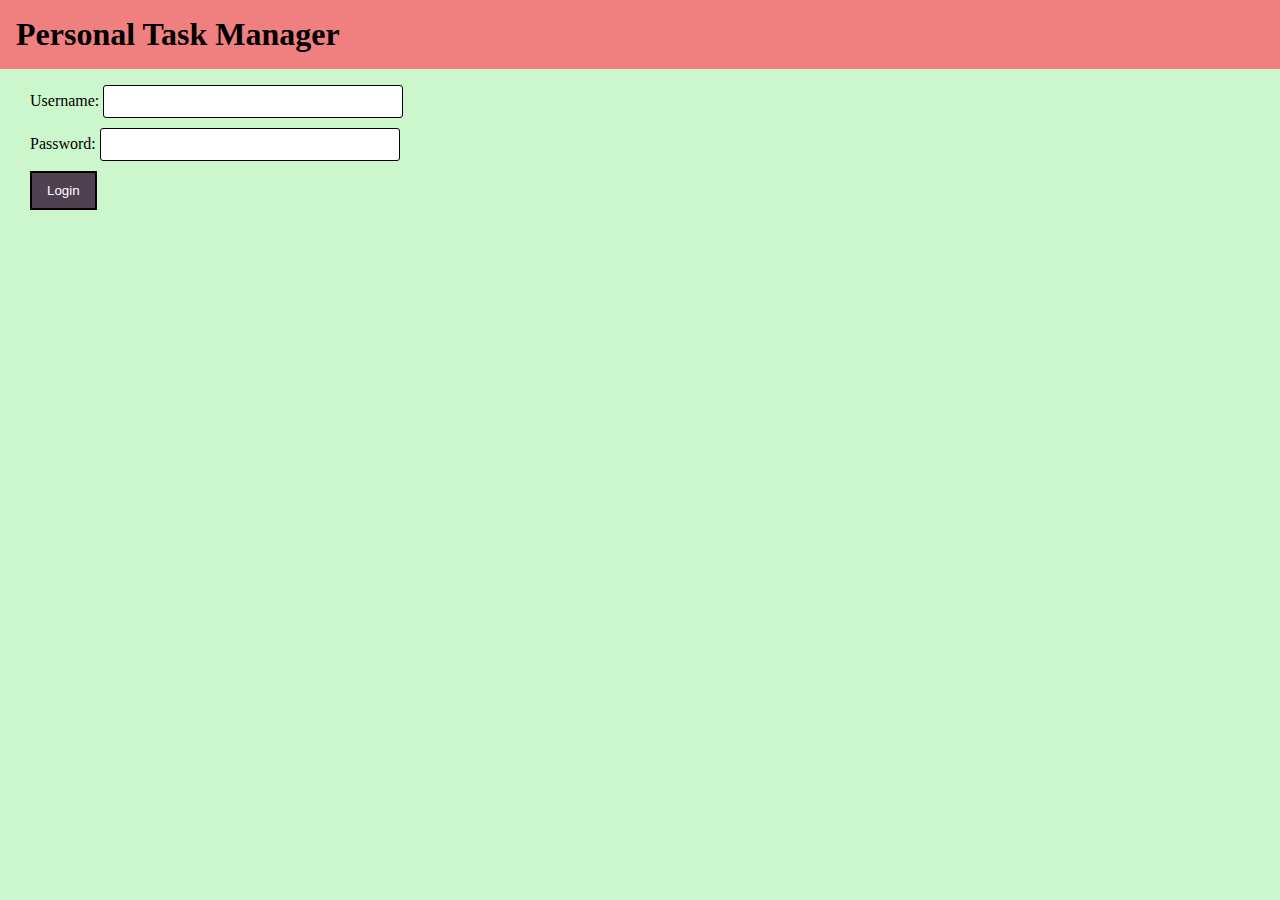
<file: Final-Project/index.html>
<!DOCTYPE html>
<html lang="en">
  <head>
    <meta charset="UTF-8" />
    <meta http-equiv="X-UA-Compatible" content="IE=edge" />
    <meta name="viewport" content="width=device-width, initial-scale=1.0" />
    <title>Final</title>
    <link rel="stylesheet" href="styles.css" />
  </head>
  <body>
    <div class="container">
      <h1>Personal Task Manager</h1>
      <form onsubmit="validateForm(event)">
        <div class="user-wrapper">
          <label for="username">Username:</label>
          <input type="text" id="username" name="username" required />
        </div>

        <div class="pass-wrapper">
          <label for="password">Password:</label>
          <input type="password" id="password" name="password" required />
        </div>

        <button type="submit" class="login-btn">Login</button>
      </form>
    </div>

    <script src="app.js"></script>
  </body>
</html>
</file>
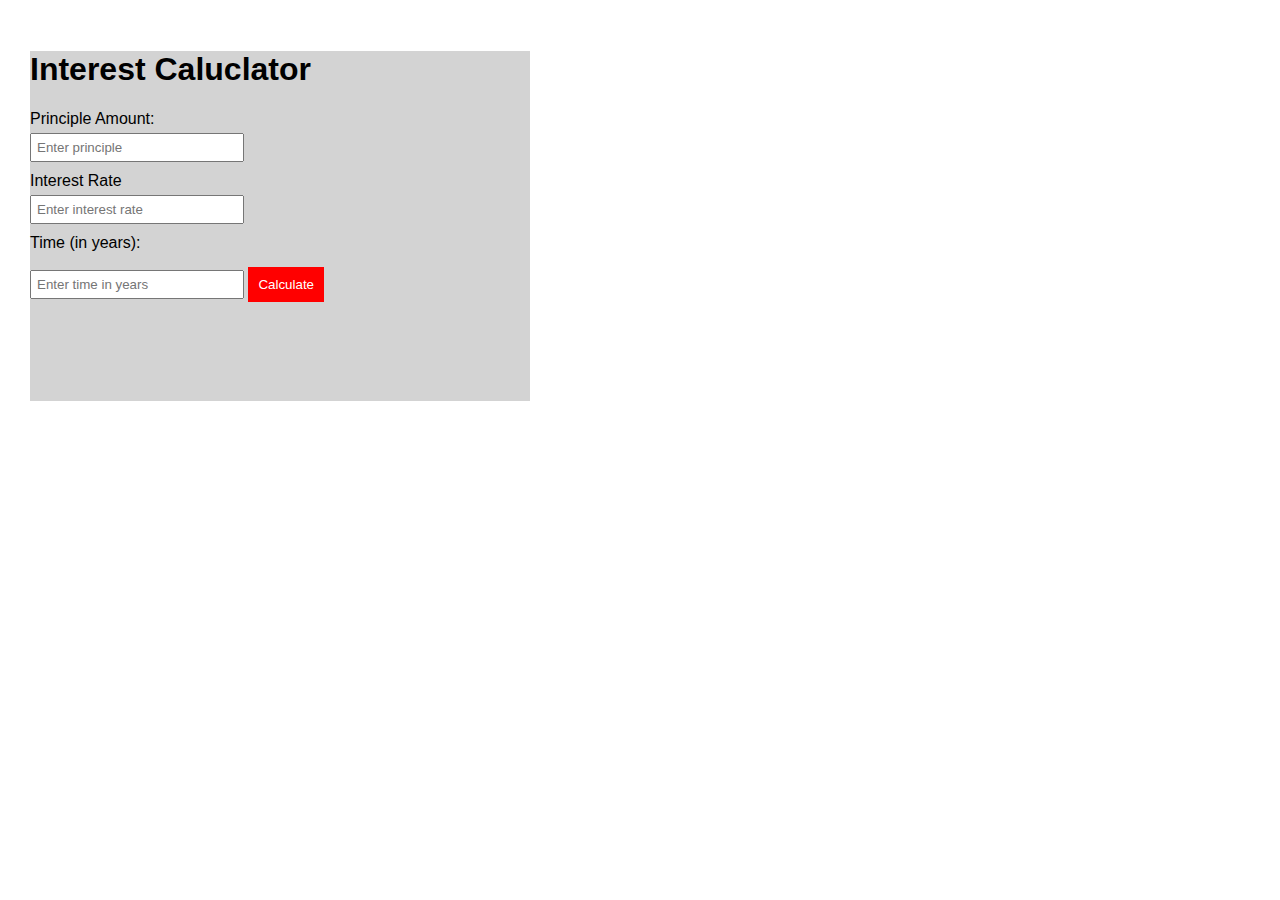
<file: Homework3/index.html>
<!DOCTYPE html>
<html lang="en">
  <head>
    <meta charset="UTF-8" />
    <meta http-equiv="X-UA-Compatible" content="IE=edge" />
    <meta name="viewport" content="width=device-width, initial-scale=1.0" />
    <title>calulator</title>
    <!-- <link rel="stylesheet" href="css/styles.css" /> -->
    <style>
      .wrapper {
        background-color: lightgrey;
        height: 350px;
        width: 500px;
      }
      body {
        font-family: Arial, sans-serif;
        margin: 20px;
        padding: 10px;
      }

      label {
        display: block;
        margin-top: 10px;
      }

      input {
        margin-top: 5px;
        padding: 5px;
        width: 200px;
        color: black;
      }

      button {
        margin-top: 15px;
        padding: 10px;
        background-color: red;
        color: white;
        border: none;
        cursor: pointer;
      }

      button:hover {
        background-color: red;
      }

      .result {
        margin-top: 20px;
        font-weight: bold;
        color: black;
      }
    </style>
  </head>
  <body>
    <div class="wrapper" id="wrapper">
      <h1>Interest Caluclator</h1>
      <label for="principle">Principle Amount:</label>
      <input type="number" id="principle" placeholder="Enter principle" />

      <label for="rate">Interest Rate</label>
      <input
        type="number"
        id="rate"
        placeholder="Enter interest rate"
        step="0.01"
      />

      <label for="time">Time (in years):</label>
      <input type="number" id="time" placeholder="Enter time in years" />

      <button onclick="calculateInterest()">Calculate</button>

      <div class="result" id="result"></div>
    </div>
    <script src="app.js"></script>
  </body>
</html>
</file>
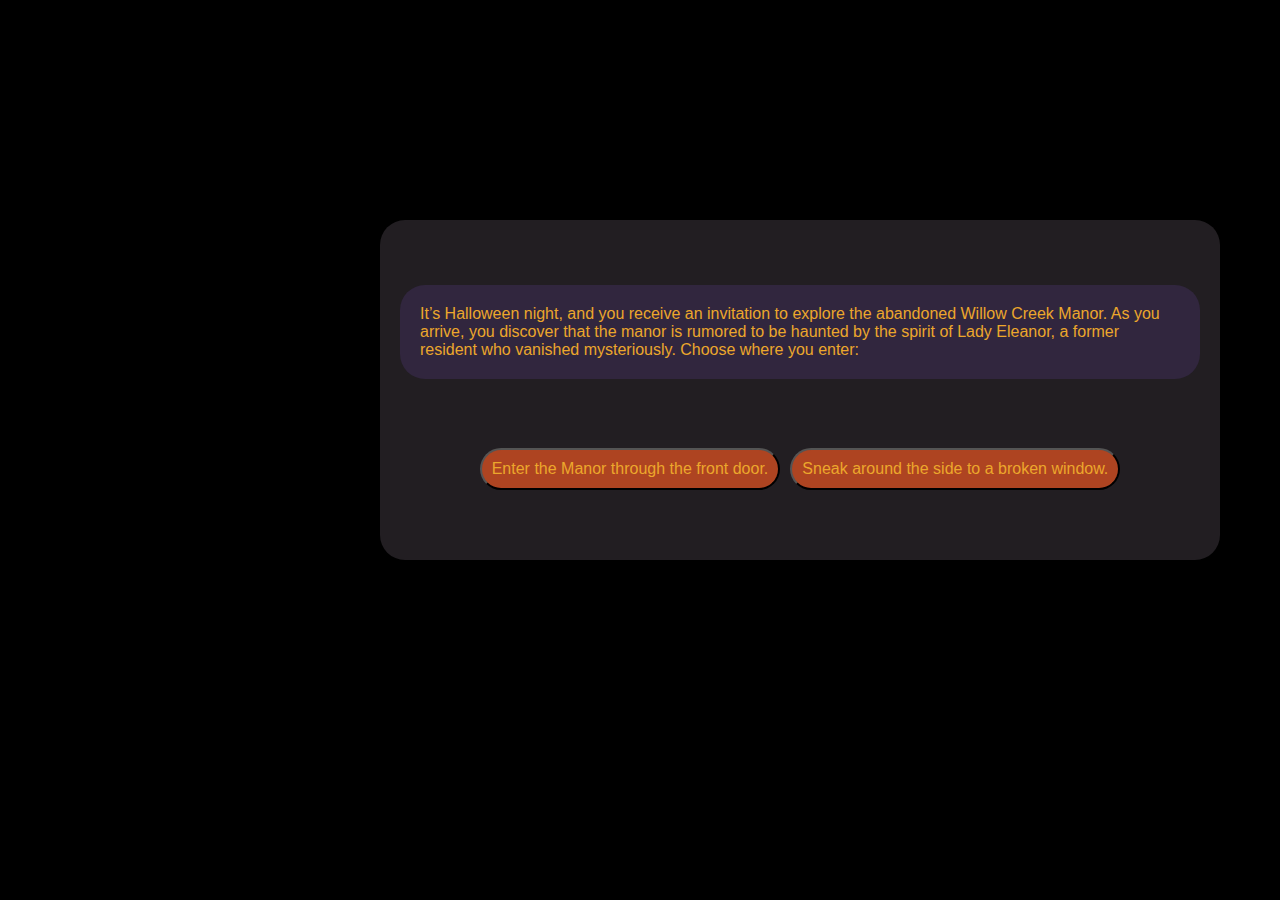
<file: Homework5/index.html>
<!DOCTYPE html>
<html lang="en">
  <head>
    <meta charset="UTF-8" />
    <meta http-equiv="X-UA-Compatible" content="IE=edge" />
    <meta name="viewport" content="width=device-width, initial-scale=1.0" />
    <title>Choose Your Own Adventure</title>
    <link rel="stylesheet" href="../Homework5/styles.css" />
  </head>
  <body>
    <div class="wrapper">
      <div id="story"></div>
      <div id="choices"></div>
    </div>
    <script src="CYOA.js"></script>
  </body>
</html>
</file>
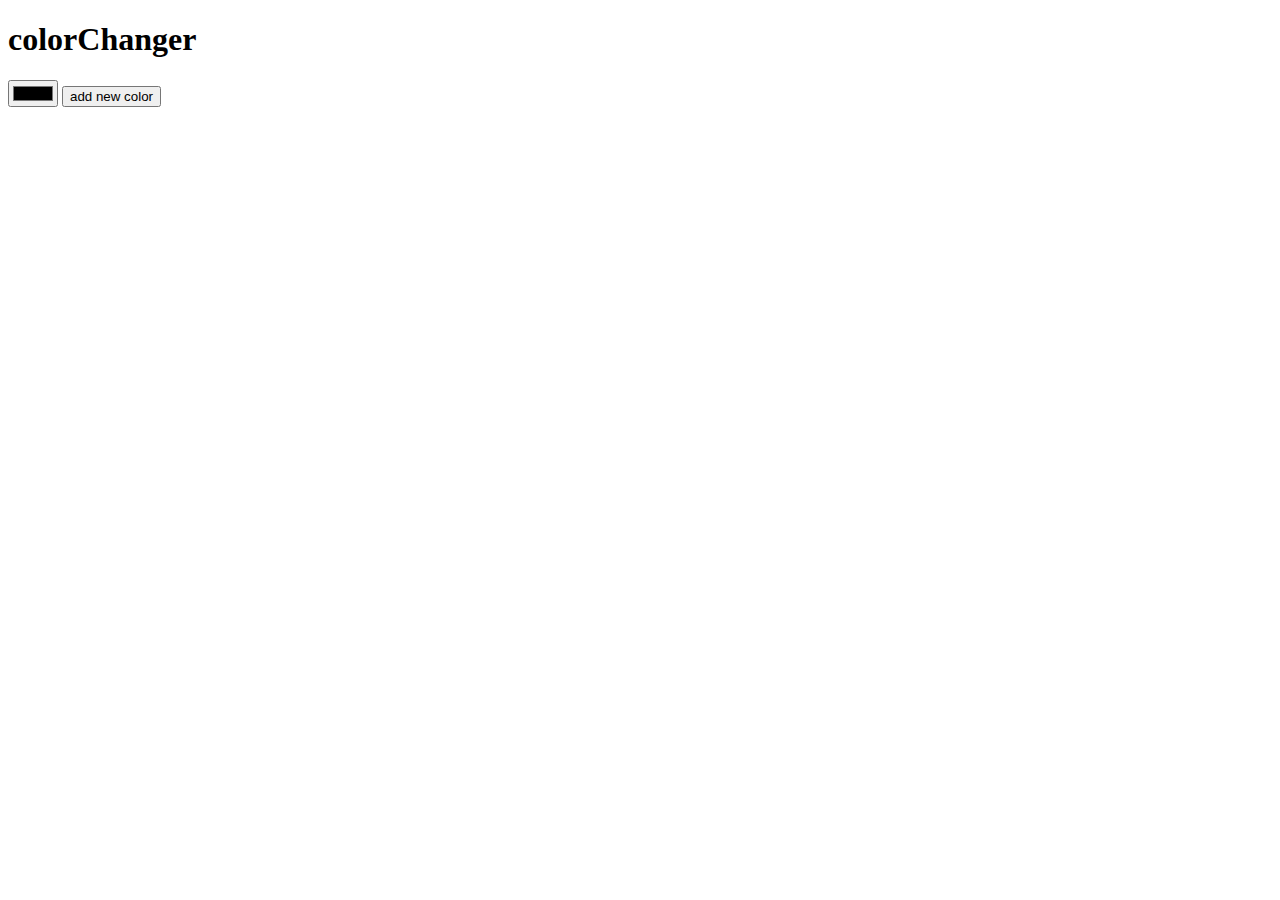
<file: week10/index.html>
<!DOCTYPE html>
<html lang="en">
  <head>
    <meta charset="UTF-8" />
    <meta name="viewport" content="width=device-width, initial-scale=1.0" />
    <title>colorChanger</title>
  </head>
  <body>
    <h1>colorChanger</h1>
    <div>
      <input type="color" name="newColorItem" id="newColorItem" />
      <button onclick="addNewColorItem()">add new color</button>
    </div>

    <section id="color-squares"></section>

    <script src="colorChanger.js"></script>
  </body>
</html>
</file>
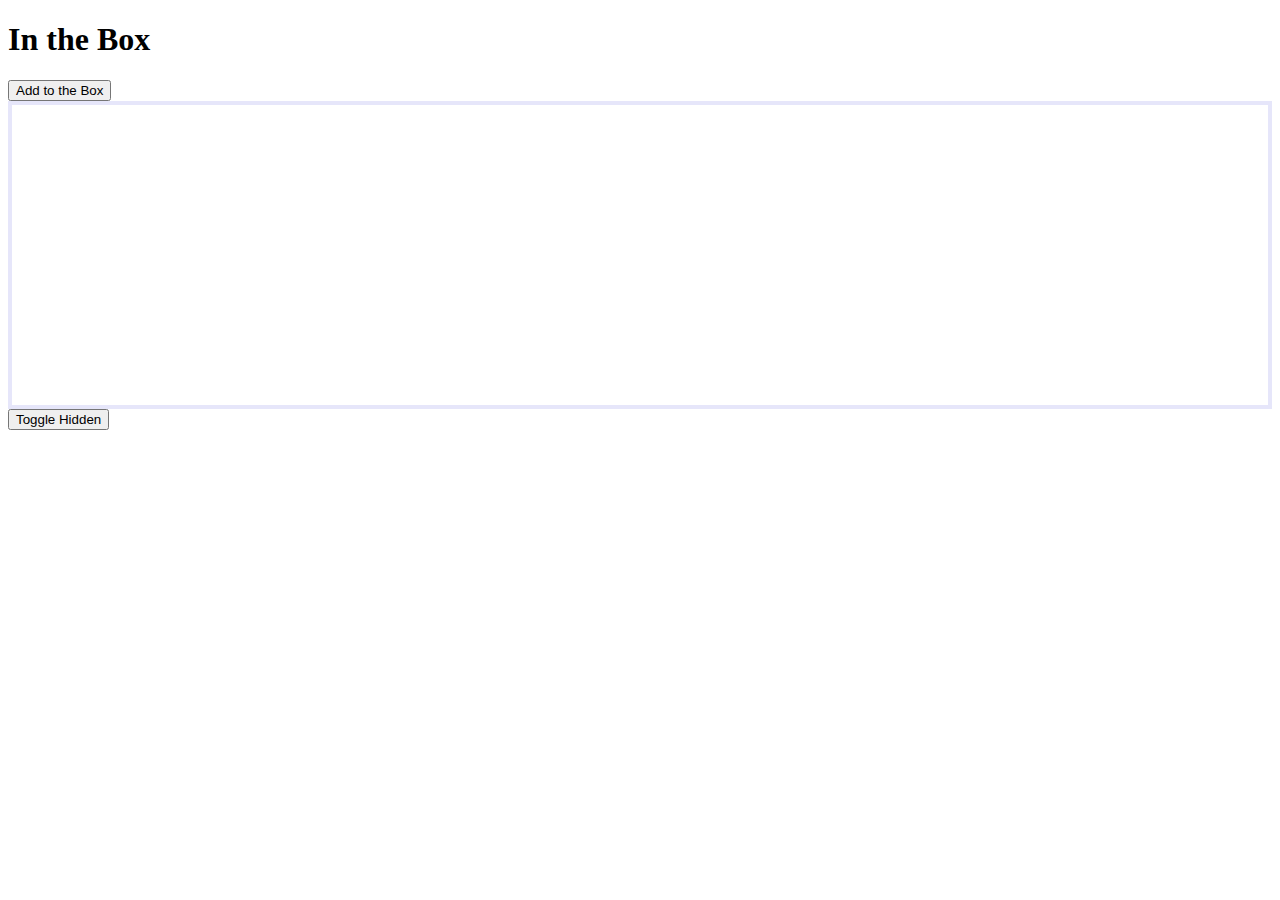
<file: week12/index.html>
<!DOCTYPE html>
<html lang="en">
  <head>
    <meta charset="UTF-8" />
    <meta name="viewport" content="width=device-width, initial-scale=1.0" />
    <title>In the Box</title>
  </head>
  <body>
    <h1>In the Box</h1>

    <button onclick="addToBox()">Add to the Box</button>
    <section id="theBox"></section>
    <button onclick="toggleTheBoxHidden()">Toggle Hidden</button>

    <section id="boxForm" style="display: none">
      <div>
        <label for="boxText">Box Text:</label>
        <input type="text" name="boxText" id="boxText" />
      </div>
      <div>
        <button id="changeBox">Change Box</button>
      </div>
    </section>

    <script src="thebox.js"></script>
  </body>
</html>
</file>
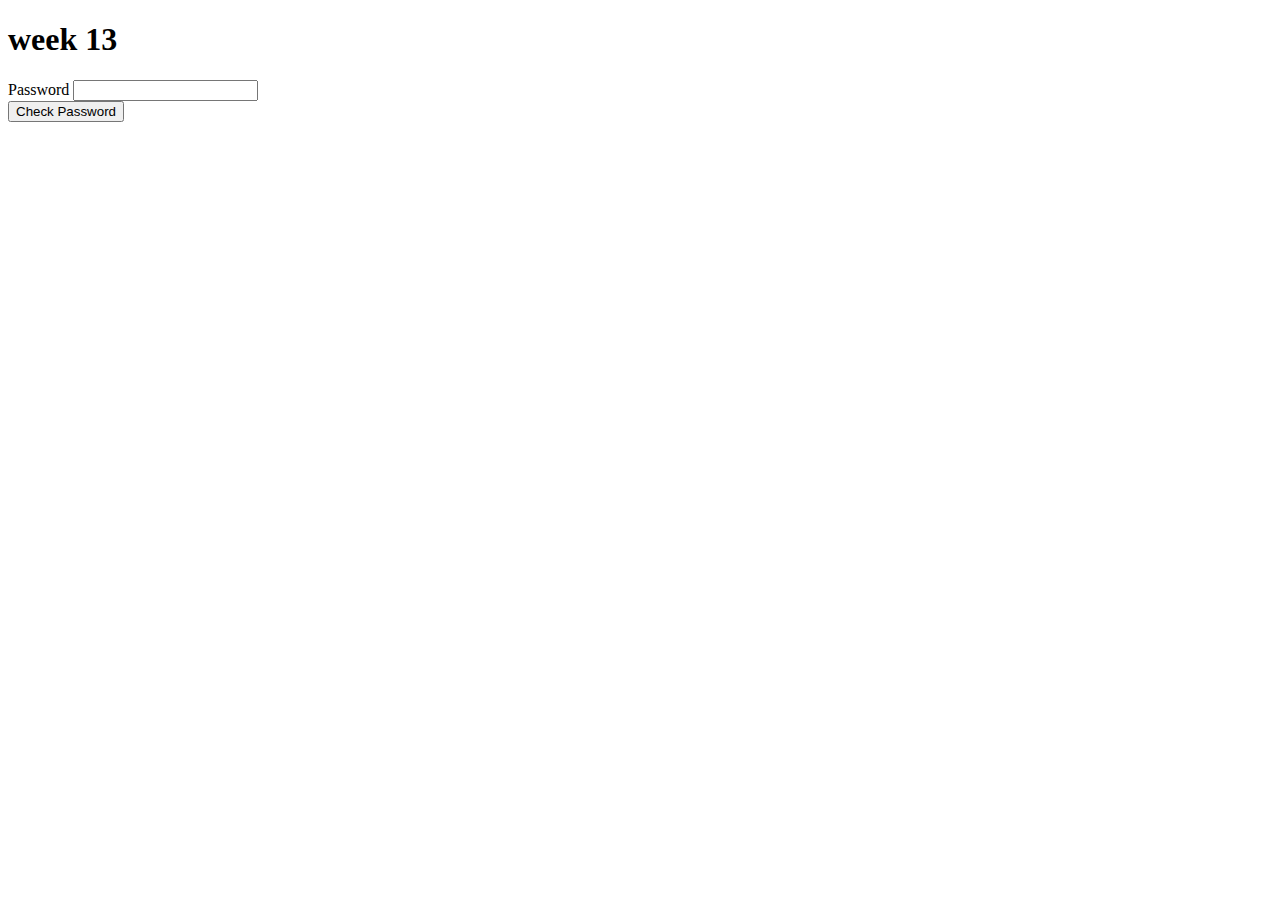
<file: week13/index.html>
<!DOCTYPE html>
<html lang="en">
  <head>
    <meta charset="UTF-8" />
    <meta http-equiv="X-UA-Compatible" content="IE=edge" />
    <meta name="viewport" content="width=device-width, initial-scale=1.0" />
    <title>week 13</title>
  </head>
  <body>
    <h1>week 13</h1>
    <div>
      <label for="password">Password</label>
      <input type="password" name="password" id="password"></input>
    </div>

    <script src="app.js"></script>
  </body>
</html>
</file>
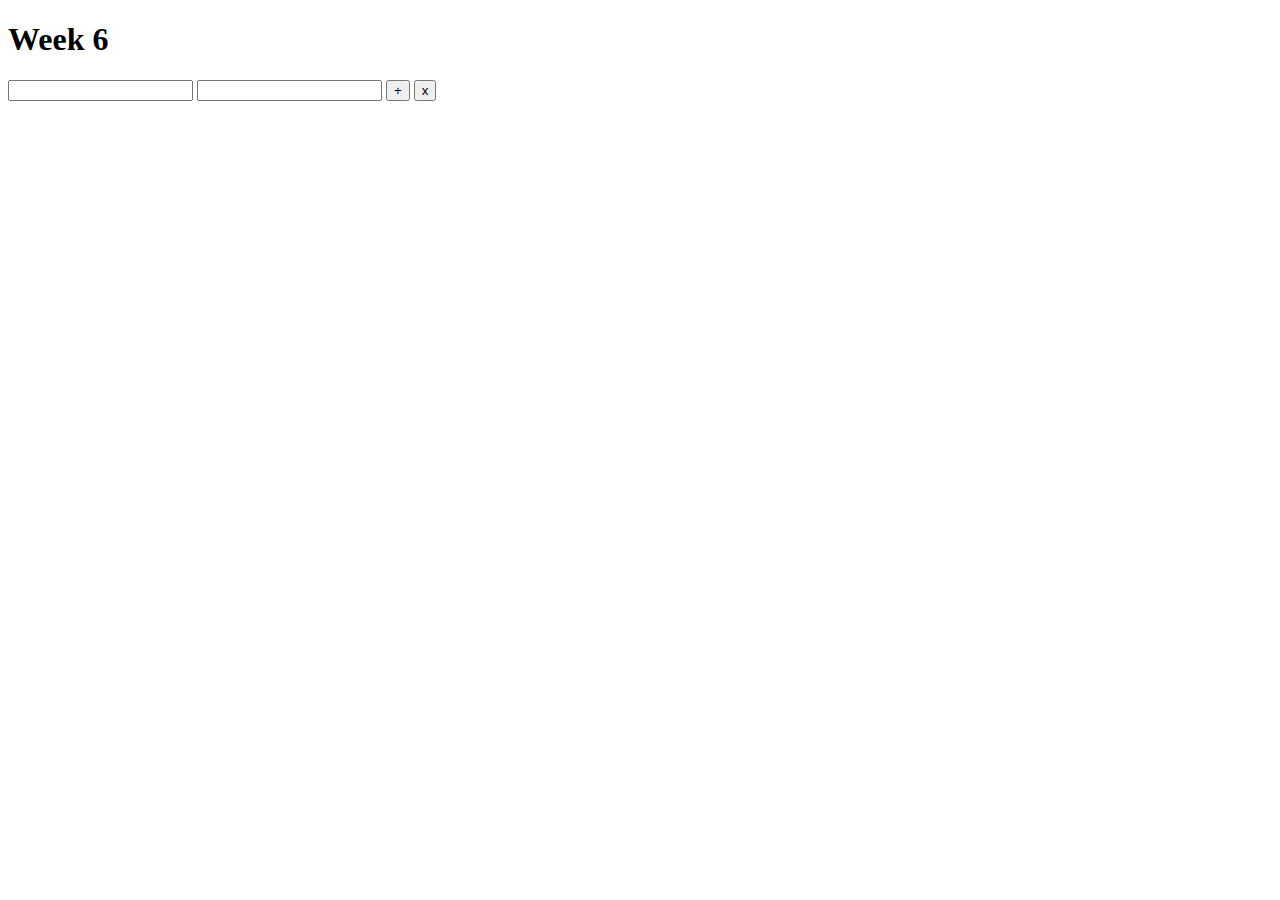
<file: week6/index.html>
<!DOCTYPE html>
<html lang="en">
  <head>
    <meta charset="UTF-8" />
    <meta name="viewport" content="width=device-width, initial-scale=1.0" />
    <title>week6</title>
  </head>
  <body>
    <!-- h1 tag with title -->
    <h1>Week 6</h1>

    <!-- 2 imputs -->
    <input type="text" id="num1" name="num1" />
    <input type="text" id="num2" name="num2" />

    <!-- 2 buttons: one for additon, one for muliplacation -->
    <!-- give each button onclick with a function call -->
    <button onclick="addNums()">+</button>
    <button onclick="timesNums()">x</button>

    <!-- p tag id for output -->
    <p id="output"></p>

    <!-- link app js  -->
    <script src="app.js"></script>
  </body>
</html>
</file>
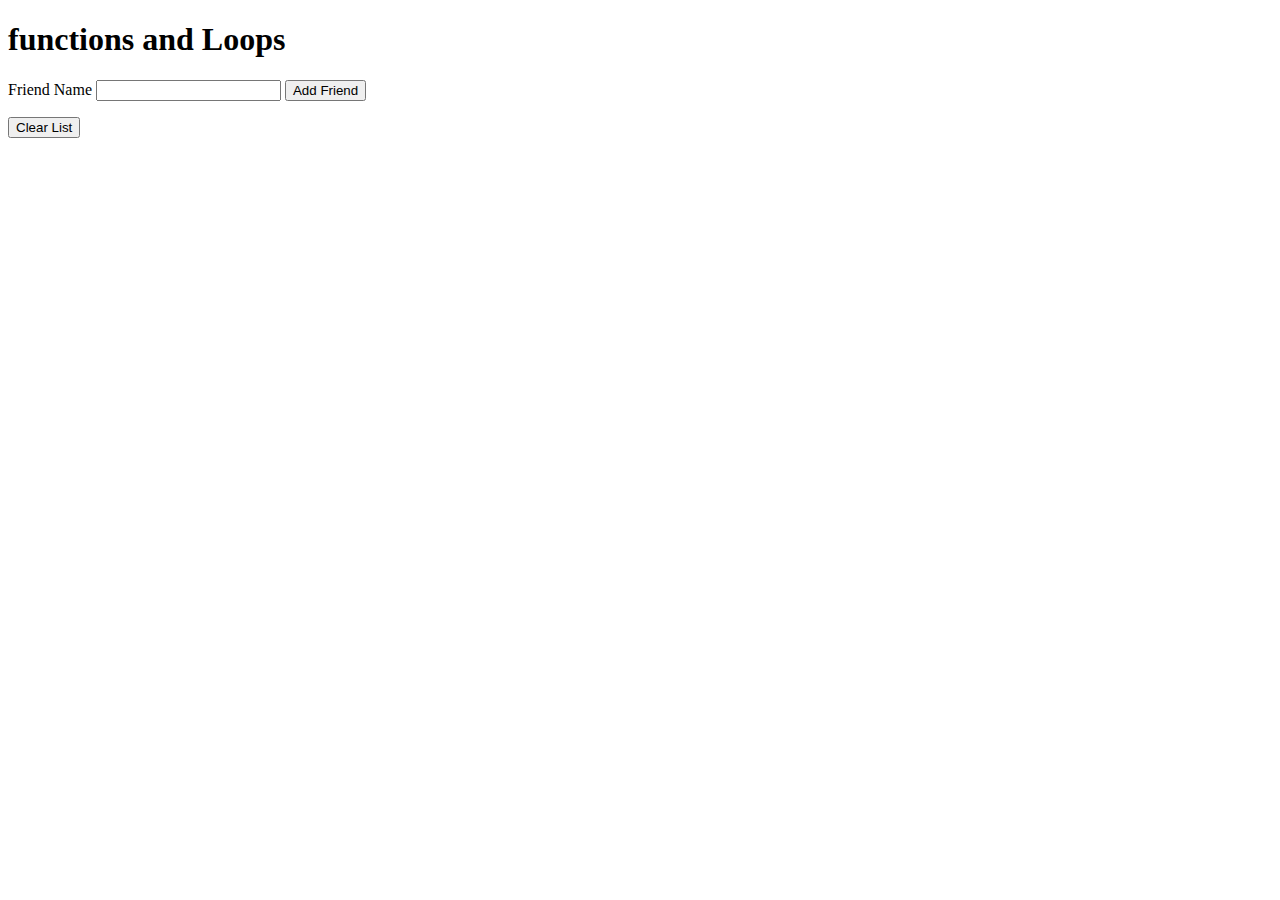
<file: week8/index.html>
<!DOCTYPE html>
<html lang="en">
  <head>
    <meta charset="UTF-8" />
    <meta http-equiv="X-UA-Compatible" content="IE=edge" />
    <meta name="viewport" content="width=device-width, initial-scale=1.0" />
    <title>Week 8</title>
  </head>
  <body>
    <h1>functions and Loops</h1>

    <div>
      <label for="friendName">Friend Name</label>
      <input type="text" name="friendName" id="friendName" />

      <button onclick="addFriend()">Add Friend</button>
    </div>

    <ol id="friendsList"></ol>

    <button onclick="clearList()">Clear List</button>
  </body>

  <script src="friends.js"></script>
</html>
</file>
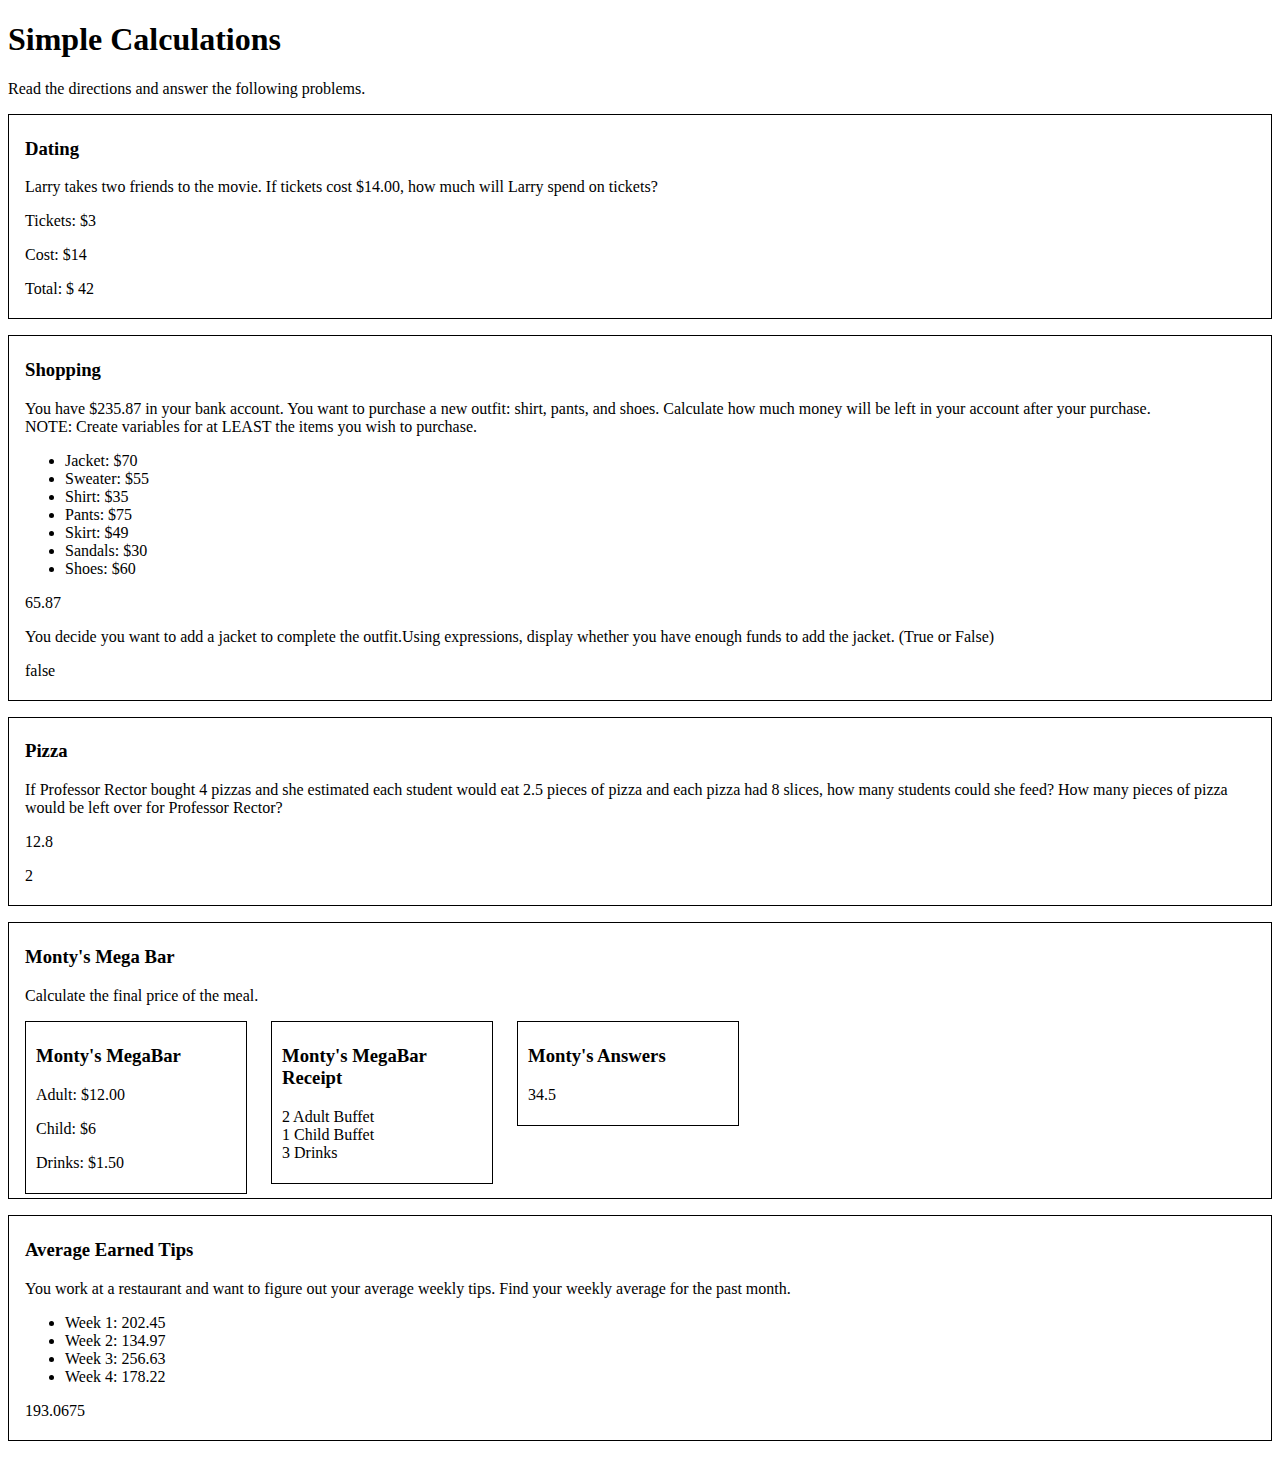
<file: homework-one/simpleCalculations.html>
<!DOCTYPE html>
<html>

<head>
    <title>Simple Calculations</title>
    <style>
        img {
            border: 2px solid gray;
            padding: 5px;
            width: 60%;
        }
        
        div {
            border: 1px solid black;
            width: 200px;
            float: left;
            padding: 5px 10px;
            margin-right: 1.5em;
        }
        
        section {
            border: 1px solid black;
            margin-bottom: 1em;
            padding: 0.25em 1em;
        }
        
        .clearfix::before,
        .clearfix::after {
            content: "";
            display: block;
            clear: both;
        }
    </style>
</head>

<body>
    <h1>Simple Calculations</h1>
    <p>Read the directions and answer the following problems.</p>

    <section>
        <h3>Dating</h3>
        <p>Larry takes two friends to the movie. If tickets cost $14.00, how much will Larry spend on tickets?</p>
        <p id="ticketNum">Tickets: $</p>
        <p id="ticketCost">Cost: $</p>
        <p id="ttCost">Total: $ </p>
            <script>
                var pizza = 4;
                pizza;

                let ticketNum = 3;
                let ticketCost = 14;
                let ttCost = 42;

                // console.log("ticketNum: " + ticketNum);

                document.getElementById("ticketNum").innerHTML += "3";

                document.getElementById("ticketCost").innerHTML += "14";

                document.getElementById("ttCost").innerHTML +=  3 * 14;
            </script>
        </p>
    </section>
    <section>
        <h3>Shopping</h3>
        <p>You have $235.87 in your bank account. You want to purchase a new outfit: shirt, pants, and shoes. Calculate how much money will be left in your account after your purchase. <br/> NOTE: Create variables for at LEAST the items you wish to purchase.</p>
        <ul>
            <li>Jacket: $70</li>
            <li>Sweater: $55</li>
            <li>Shirt: $35</li>
            <li>Pants: $75</li>
            <li>Skirt: $49</li>
            <li>Sandals: $30</li>
            <li>Shoes: $60</li>
        </ul>
        <p id="bank"></p>
        <p>You decide you want to add a jacket to complete the outfit.Using expressions, display whether you have enough funds to add the jacket. (True or False)</p>
        <p id="addJacket"></p>
        <script>
            let bank = 235.87;
            let shirt = 35;
            let pants = 75;
            let shoes = 60;

            document.getElementById("bank").innerHTML += bank - shirt - pants - shoes;

            let isfalse = false;
            document.getElementById("addJacket").innerHTML += isfalse;


        </script>
    </section>
    <section>
        <h3>Pizza</h3>
        <p>If Professor Rector bought 4 pizzas and she estimated each student would eat 2.5 pieces of pizza and each pizza had 8 slices, how many students could she feed? How many pieces of pizza would be left over for Professor Rector?</p>
        <p id='profPizza'></p>
        <p id="leftover"></p>

        <script>
            let pizzaslice =8;
            let fullpizza = 4;
            let student = 2.5;

            //conts pizzaslice =8; this is prof example
            

            document.getElementById("profPizza").innerHTML += fullpizza * pizzaslice / student;

            let leftover =2;
            document.getElementById("leftover").innerHTML += 2;

        </script>
    </section>
    <section class="clearfix">
        <h3>Monty's Mega Bar</h3>
        <p>Calculate the final price of the meal.</p>
        <div>
            <h3>Monty's MegaBar</h3>
            <p>Adult: $12.00</p>
            <p>Child: $6</p>
            <p>Drinks: $1.50</p>
        </div>
        <div>
            <h3>Monty's MegaBar Receipt</h3>
            <p>2 Adult Buffet<br/> 1 Child Buffet<br/> 3 Drinks</p>
        </div>
        <div>
            <h3>Monty's Answers</h3>
            <p id="Monty"></p>
        </div>

        <script>
            let adult = 12 * 2;
            let child = 6 * 1;
            let drinks = 1.5 * 3;

            document.getElementById("Monty").innerHTML += adult + child + drinks;


        </script>
    </section>
    <section>
        <h3>Average Earned Tips</h3>
        <p>You work at a restaurant and want to figure out your average weekly tips. Find your weekly average for the past month.</p>
        <ul>
            <li>Week 1: 202.45</li>
            <li>Week 2: 134.97</li>
            <li>Week 3: 256.63</li>
            <li>Week 4: 178.22</li>
        </ul>
        <p id="tips"></p>

        <script>
            let myName = "ey";
            myName = "the student";

            console.log(myName);

            let weekone = 202.45;
            let weektwo = 134.97;
            let weekthree = 256.63;
            let weekfour = 178.22;
            let weekotal = 772.27;
            

            document.getElementById("tips").innerHTML += weekotal / 4;

            //Arithmetic

        
        
        </script>
    </section>
</body>

</html>
</file>
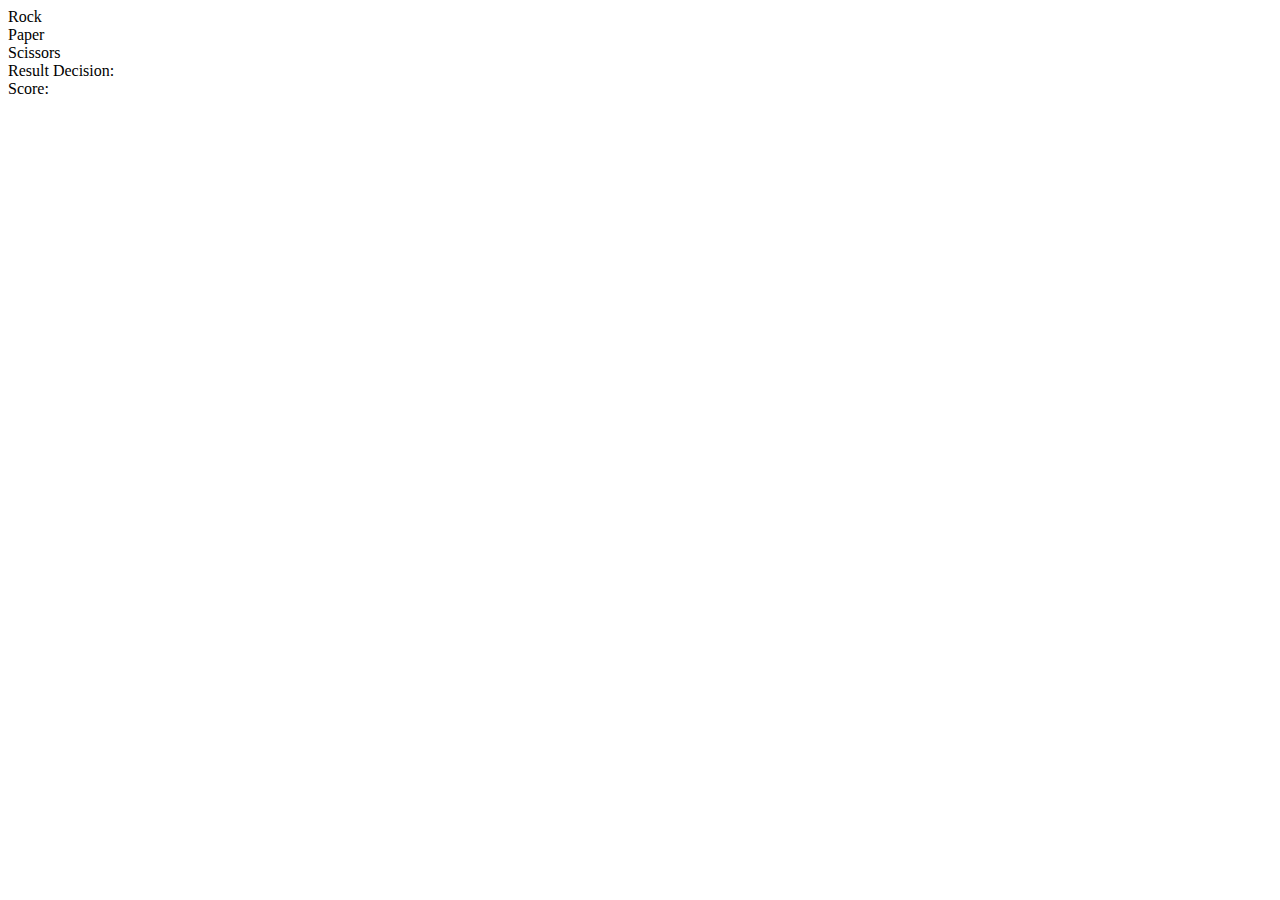
<file: homework-seven/RPSG.html>
<!DOCTYPE html>
<html lang="en">
  <head>
    <meta charset="UTF-8" />
    <meta http-equiv="X-UA-Compatible" content="IE=edge" />
    <meta name="viewport" content="width=device-width, initial-scale=1.0" />
    <title>Rock, Paper, Scissors Game</title>
  </head>
  <body>
    <div id="choices">
      <div id="choice" onclick="RPS(0)">Rock</div>
      <div id="choice" onclick="RPS(1)">Paper</div>
      <div id="choice" onclick="RPS(2)">Scissors</div>
    </div>
    <div id="resultDecision">Result Decision:</div>
    <div id="Score">Score:</div>

    <script src="broken_JS.js"></script>
  </body>
</html>
</file>
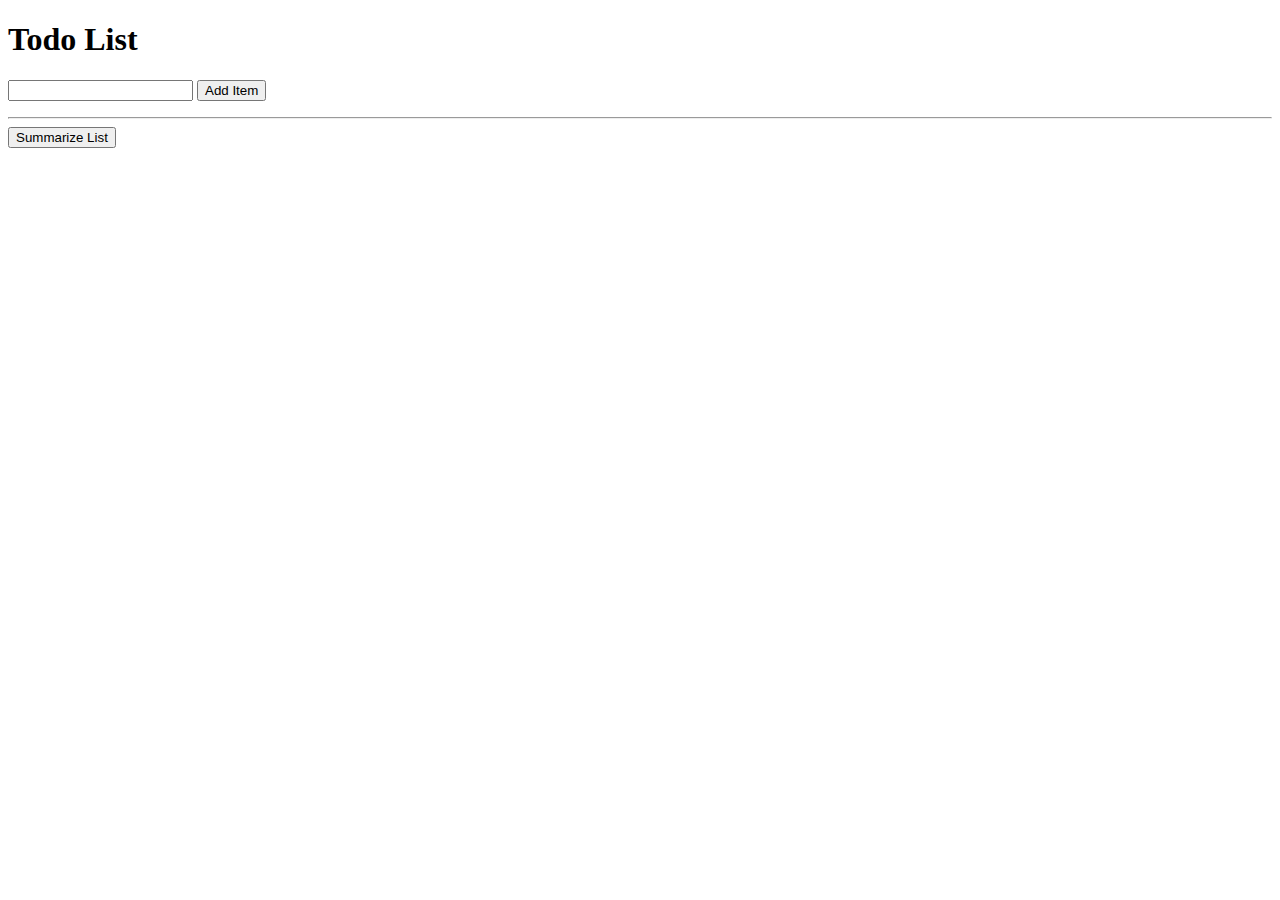
<file: Midtem/todo.html>
<!DOCTYPE html>
<html lang="en">
  <head>
    <meta charset="UTF-8" />
    <meta http-equiv="X-UA-Compatible" content="IE=edge" />
    <meta name="viewport" content="width=device-width, initial-scale=1.0" />
    <title>Todo List</title>
    <!-- <link rel="stylesheet" href="css/styles.css" /> -->
  </head>
  <body>
    <h1>Todo List</h1>

    <input type="text" id="item" name="item" />

    <button onclick="addItem()">Add Item</button>

    <ul id="list"></ul>
    <hr />
    <button onclick="summarizeList()">Summarize List</button>
    <p id="summary"></p>

    <script src="app.js"></script>
  </body>
</html>
</file>
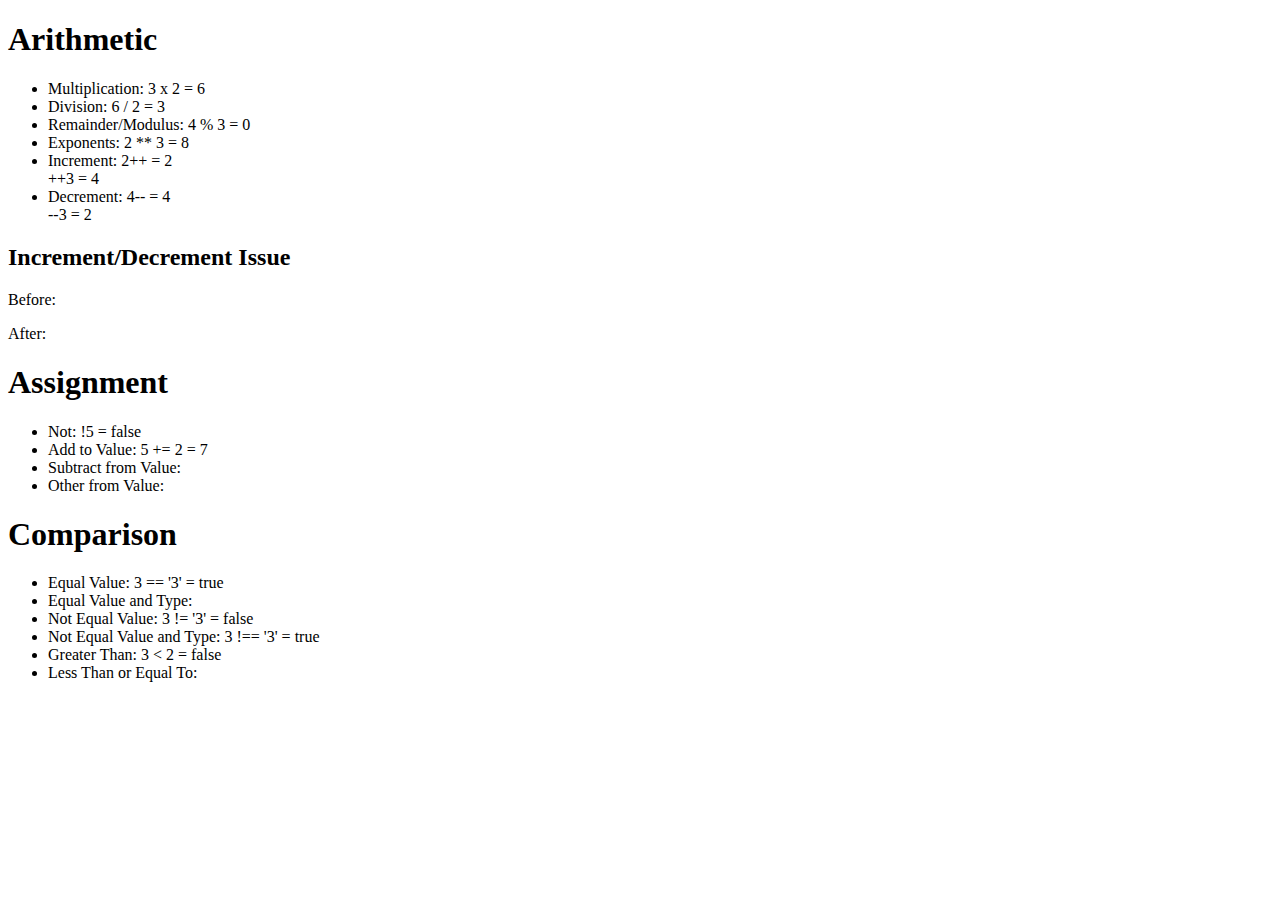
<file: week 2/basics.html>
<!DOCTYPE html>
<html lang="en">
  <head>
    <meta charset="UTF-8" />
    <meta name="viewport" content="width=device-width, initial-scale=1.0" />
    <title>JavaScript Basics</title>
  </head>
  <body>
    <h1>Arithmetic</h1>
    <ul>
      <li id="multi">Multiplication:</li>
      <li id="division">Division:</li>
      <li id="remainder">Remainder/Modulus:</li>
      <li id="exponents">Exponents:</li>
      <li id="increment">Increment:</li>
      <li id="decrement">Decrement:</li>
    </ul>
    <h2>Increment/Decrement Issue</h2>
    <p id="before">Before:</p>
    <p id="after">After:</p>
    <h1>Assignment</h1>
    <ul>
      <li id="notSign">Not:</li>
      <li id="addTo">Add to Value:</li>
      <li id="subTo">Subtract from Value:</li>
      <li id="otherT">Other from Value:</li>
    </ul>
    <h1>Comparison</h1>
    <ul>
      <li id="equal">Equal Value:</li>
      <li id="equalVT">Equal Value and Type:</li>
      <li id="nEqual">Not Equal Value:</li>
      <li id="nEqualVT">Not Equal Value and Type:</li>
      <li id="gThan">Greater Than:</li>
      <li id="LThanOrEqual">Less Than or Equal To:</li>
    </ul>

    <script>
      //base for elements: document.getElementById('').innerHTML += const myName = "Ey";
      let myName = "ey";
      myName = "the student";

      console.log(myName);

      //Arithmetic

      document.getElementById("multi").innerHTML += " 3 x 2 = " + 3 * 2;
      document.getElementById("division").innerHTML += " 6 / 2 = " + 6 / 2;
      document.getElementById("remainder").innerHTML += " 4 % 3 = " + (4 % 2);
      document.getElementById("exponents").innerHTML += " 2 ** 3 = " + 2 ** 3;

      let incrementNumber = 2;

      document.getElementById("increment").innerHTML +=
        " 2++ = " + incrementNumber++;
      document.getElementById("increment").innerHTML +=
        "<br /> ++3 = " + ++incrementNumber;

      document.getElementById("decrement").innerHTML +=
        " 4-- = " + incrementNumber--;
      document.getElementById("decrement").innerHTML +=
        "<br /> --3 = " + --incrementNumber;

      //Assignment

      document.getElementById("notSign").innerHTML += " !5 = " + !5;

      let addToNum = 5;
      addToNum += 2;
      document.getElementById("addTo").innerHTML += " 5 += 2 =  " + addToNum;

      //let addToString = "ey";
      //addToString += "the student";
      //document.getElementById("addTo").innerHTML += "<br> "ey" += 'the student' = "" + addToString;

      //document.getElementById("otherT").innerHTML += " !5 = " + !5;

      //Comparison

      document.getElementById("equal").innerHTML +=
        " 3 == '3' =  " + (3 == "3");

      document.getElementById("nEqual").innerHTML +=
        " 3 != '3' =  " + (3 != "3");
      document.getElementById("nEqualVT").innerHTML +=
        " 3 !== '3' =  " + (3 !== "3");

      document.getElementById("gThan").innerHTML += " 3 < 2 =  " + (3 < 2);
    </script>
  </body>
</html>
</file>
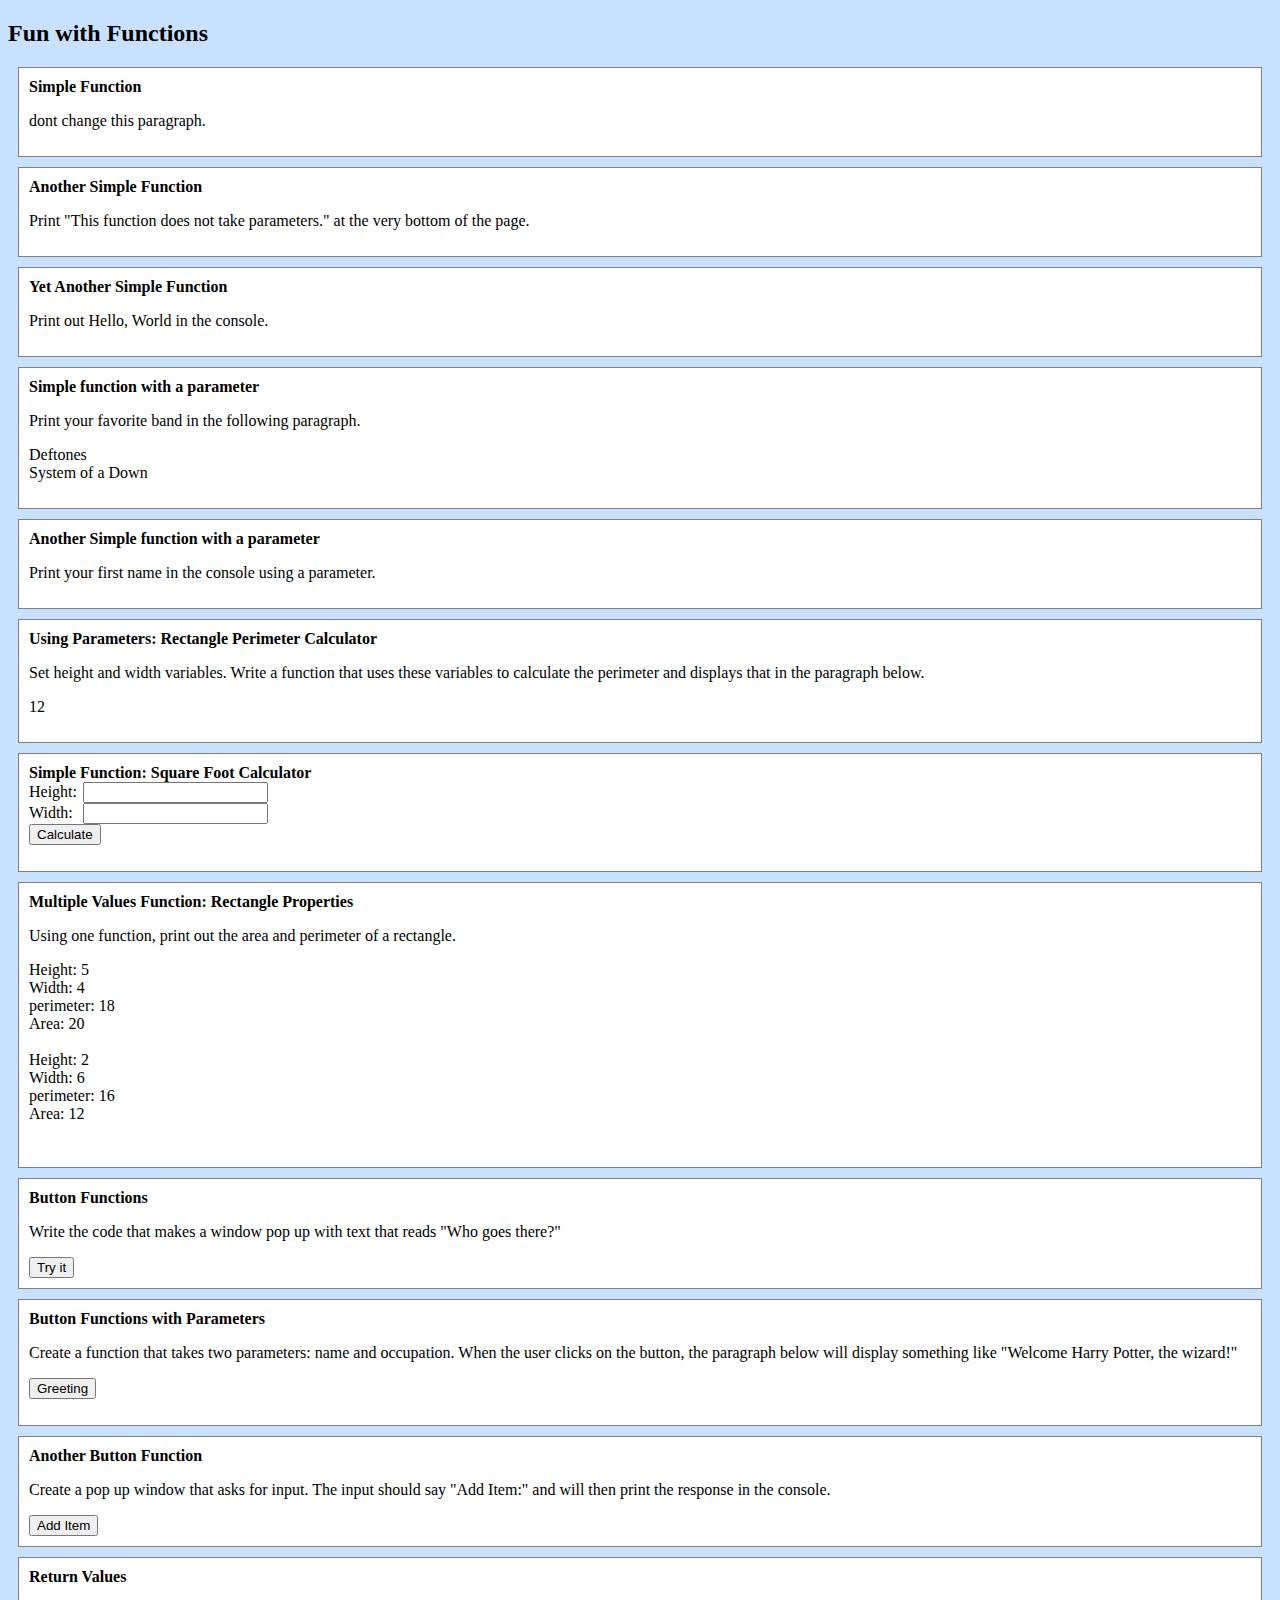
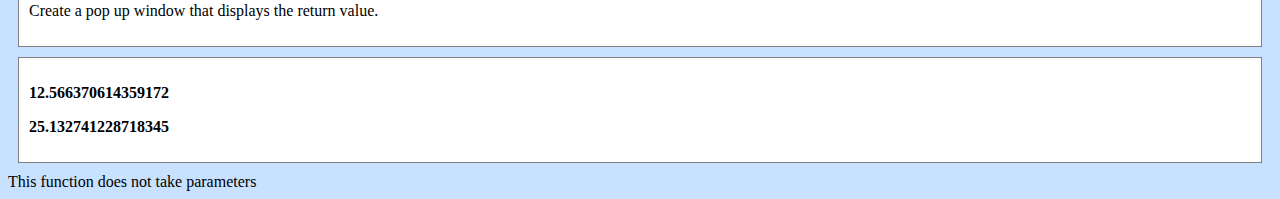
<file: week3/functionsStudent.html>
<!DOCTYPE html>
<html lang="en">
  <head>
    <meta charset="UTF-8" />
    <meta name="viewport" content="width=device-width, initial-scale=1.0" />
    <title>Document</title>
  </head>
  <style>
    body {
      background-color: rgb(200, 225, 255);
    }
    div {
      background-color: white;
      padding: 10px;
      margin: 10px;
      border: 1px solid gray;
    }
    h4 {
      margin: 0;
    }
    label {
      display: inline-block;
      width: 50px;
    }
  </style>
  <body>
    <h2>Fun with Functions</h2>
    <div>
      <h4>Simple Function</h4>
      <p id="changeTxt">Using a function, change the text of this paragraph.</p>
    </div>
    <div>
      <h4>Another Simple Function</h4>
      <p>
        Print "This function does not take parameters." at the very bottom of
        the page.
      </p>
    </div>
    <div>
      <h4>Yet Another Simple Function</h4>
      <p>Print out Hello, World in the console.</p>
    </div>
    <div>
      <h4>Simple function with a parameter</h4>
      <p>Print your favorite band in the following paragraph.</p>
      <p id="favBand"></p>
    </div>
    <div>
      <h4>Another Simple function with a parameter</h4>
      <p>Print your first name in the console using a parameter.</p>
    </div>
    <div>
      <h4>Using Parameters: Rectangle Perimeter Calculator</h4>
      <p>
        Set height and width variables. Write a function that uses these
        variables to calculate the perimeter and displays that in the paragraph
        below.
      </p>
      <p id="panswer"></p>
    </div>
    <div>
      <h4>Simple Function: Square Foot Calculator</h4>
      <label>Height:</label>
      <input type="number" id="height" /><br />
      <label>Width:</label>
      <input type="number" id="width" /><br />
      <input type="button" id="area" onclick="calcArea()" value="Calculate" />
      <p id="answer"></p>
    </div>
    <div>
      <h4>Multiple Values Function: Rectangle Properties</h4>
      <p>
        Using one function, print out the area and perimeter of a rectangle.
      </p>
      <p id="multiAnswer"></p>
    </div>

    <div>
      <h4>Button Functions</h4>
      <p>
        Write the code that makes a window pop up with text that reads "Who goes
        there?"
      </p>
      <button onclick="myFunction()">Try it</button>
    </div>
    <div>
      <h4>Button Functions with Parameters</h4>
      <p>
        Create a function that takes two parameters: name and occupation. When
        the user clicks on the button, the paragraph below will display
        something like "Welcome Harry Potter, the wizard!"
      </p>
      <button onclick="wizard('Harry Potter','Wizard')">Greeting</button>
      <p id="future"></p>
    </div>
    <div>
      <h4>Another Button Function</h4>
      <p>
        Create a pop up window that asks for input. The input should say "Add
        Item:" and will then print the response in the console.
      </p>

      <button onclick="addItem()">Add Item</button>
    </div>
    <div>
      <h4>Return Values</h4>
      <p>Create a pop up window that displays the return value.</p>
    </div>
    <div>
      <h4>
        <p id="useOne"></p>
        <p id="useTwo"></p>
      </h4>
    </div>

    <script src="app.js"></script>
  </body>
</html>
</file>
<file: Final-Project/styles.css>
* {
  margin: 0;
  padding: 0;
  box-sizing: border-box;
}

html,
body {
  height: 100%;
}

h1,
h2,
h3,
h4,
h5,
h6,
p {
  margin-bottom: 16px;
}

body {
  background-color: #90ee9075;
}

h1 {
  background-color: #f08080;
  padding: 16px;
}

h2 {
  /* background-color: #f08080; */
  padding: 16px;
}

.user-wrapper {
  /* background-color: green; */
}

label {
  margin-left: 30px;
  /* background-color: red; */
}

input {
  width: 300px;
  padding: 8px;
  margin-bottom: 10px;
  border: 1px solid black;
  border-radius: 3px;
}

.login-btn {
  background-color: #4f414f;
  color: white;
  padding: 10px 15px;
  border: 2px solid black;
  cursor: pointer;
  margin-left: 30px;
  display: flex;
}

.task-btn {
  background-color: #4f414f;
  color: white;
  padding: 10px 15px;
  border: 2px solid black;
  cursor: pointer;
  margin-left: 30px;
  justify-content: space-between;
  margin-right: 1270px;
}
.logout-btn {
  background-color: #4f414f;
  color: white;
  padding: 10px 15px;
  border: 2px solid black;
  cursor: pointer;
  margin-left: 30px;
  justify-content: space-between;
}

span {
  /* background-color: green;
  margin-bottom: 30px; */
  padding-left: 5px;
  font-weight: bold;
  font-size: 18px;
}

.task {
  border: 2px solid black;
  border-radius: 5px;
  width: 350px;
  height: 100px;
  padding: 8px;
  margin: 4px 0;
  margin-left: 30px;
  /* background-color: green; */
  display: flex;
  flex-wrap: wrap;
}

.task-name {
  /* background-color: blue; */
  height: 20px;
}

.task button {
  margin: 20px 5px;
  padding: 5px 10px;
  border: 1px solid black;
  cursor: pointer;
}

.remove-btn {
  background-color: darkred;
  color: white;
  position: relative;
  right: 90px;
  top: 20px;
}

.change-btn {
  background-color: cornflowerblue;
  color: white;
  position: relative;
  right: 90px;
  top: 20px;
}

.category {
  padding: 5px;
  /* background-color: red; */
  position: relative;
  left: 190px;
  bottom: 28px;
}

.task .task-name.strikethrough {
  text-decoration: line-through;
}
</file>
<file: Homework5/styles.css>
body {
  font-family: sans-serif;
  background-color: black;
  margin: 0;
  padding: 20px;
  color: #eca72c;
}
.wrapper {
  height: 300px;
  width: 800px;
  display: flex;
  flex-direction: column;
  align-items: center;
  justify-content: space-evenly;
  padding: 20px;
  background: #221e22;
  border: 3px #44355b;
  border-radius: 25px;
  position: relative;
  left: 360px;
  top: 200px;
}
#story {
  margin-bottom: 20px;
  padding: 20px;
  background: #31263e;
  border: 3px #44355b;
  border-radius: 25px;
}

button {
  margin: 5px;
  padding: 10px;
  font-size: 16px;
  background: #ee5522b0;
  color: #eca72c;
  font-family: sans-serif;
  cursor: pointer;
  border-radius: 25px;
}

button:hover {
  background-color: black;
}
</file>
